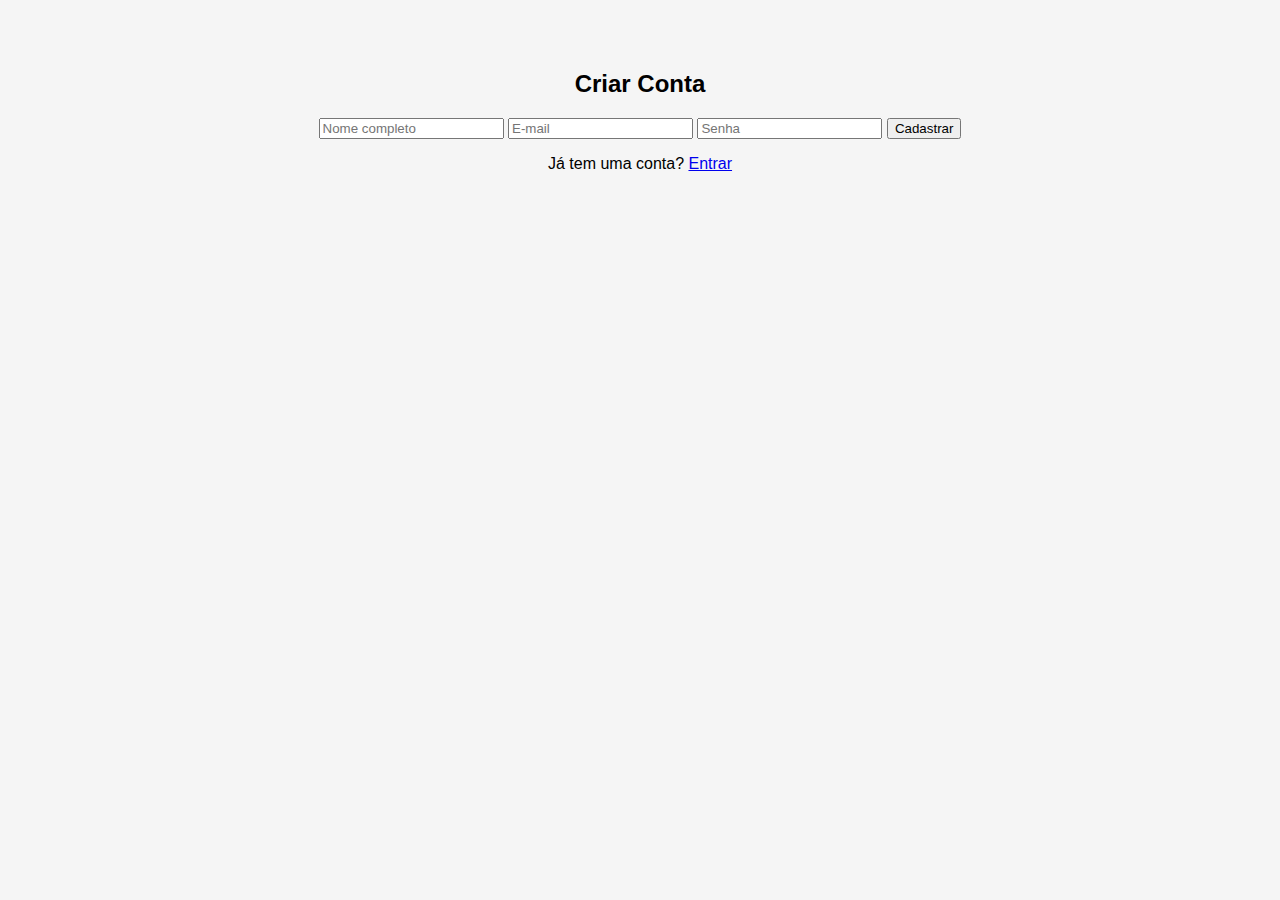
<file: signup.html>
<!DOCTYPE html>
<html lang="pt-BR">
<head>
  <meta charset="UTF-8" />
  <meta name="viewport" content="width=device-width, initial-scale=1.0"/>
  <title>Criar Conta - PostBoss AI</title>
  <link rel="stylesheet" href="styles.css" />
</head>
<body>
  <div class="container">
    <h2>Criar Conta</h2>
    <form>
      <input type="text" placeholder="Nome completo" required />
      <input type="email" placeholder="E-mail" required />
      <input type="password" placeholder="Senha" required />
      <button type="submit">Cadastrar</button>
    </form>
    <p>Já tem uma conta? <a href="login.html">Entrar</a></p>
  </div>
</body>
</html>
</file>
<file: styles.css>
body {
  font-family: Arial, sans-serif;
  background: #f5f5f5;
  text-align: center;
  margin: 0;
  padding: 50px;
}
header {
  background: #3b82f6;
  color: white;
  padding: 40px;
  border-radius: 8px;
}
.btn {
  background: white;
  color: #3b82f6;
  padding: 10px 20px;
  border-radius: 4px;
  text-decoration: none;
  font-weight: bold;
}
</file>
